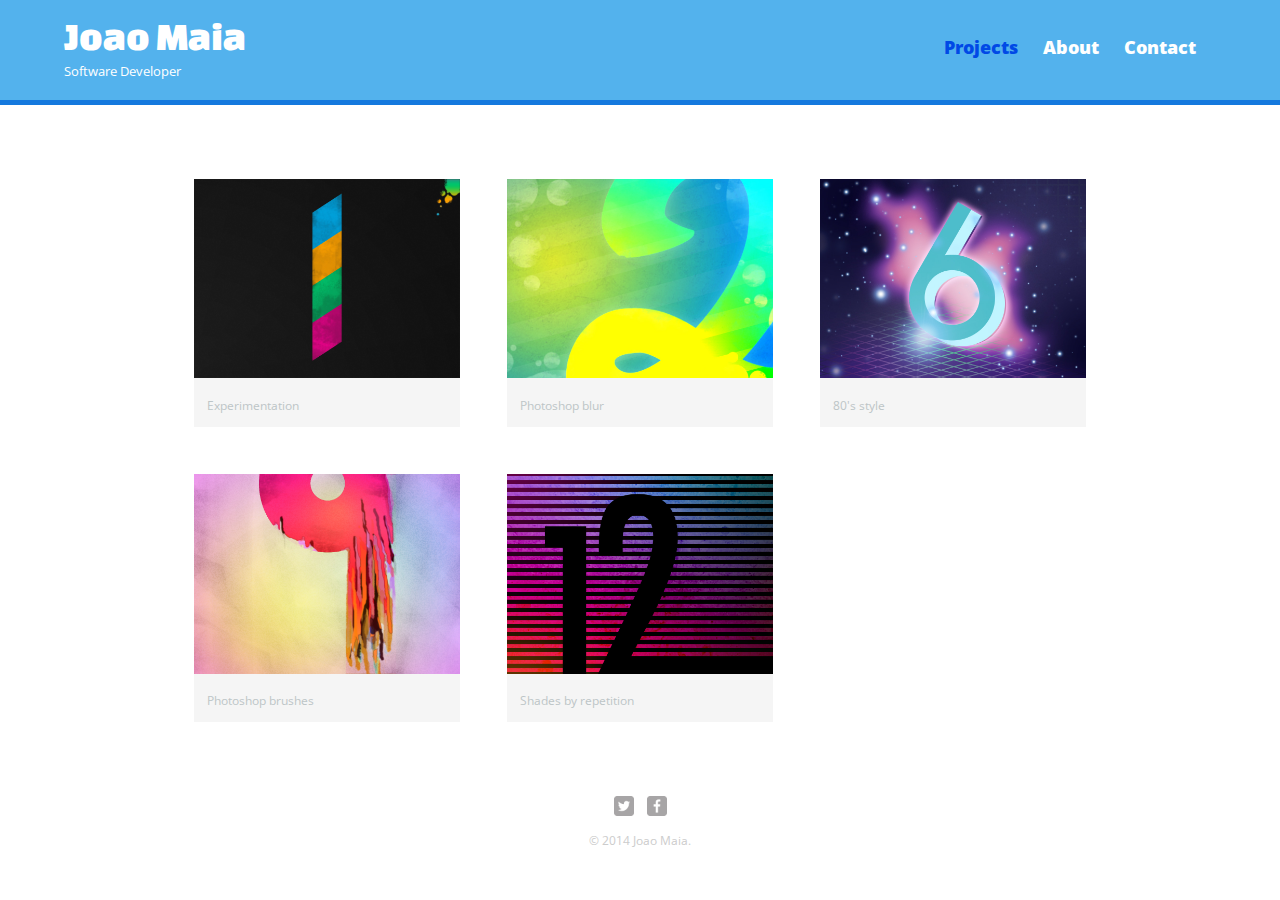
<file: index.html>
<!DOCTYPE html>
<html>
  <head>
    <meta charset="utf-8">
    <title>Joao Maia | Developer</title>
    <link rel="stylesheet" href="css/normalize.css">
    <link href='http://fonts.googleapis.com/css?family=Changa+One%7COpen+Sans:400italic,700italic,400,700,800' rel='stylesheet' type='text/css' >
    <link rel="stylesheet" href="css/main.css">
    <link rel="stylesheet" href="css/responsive.css">
    <meta name="viewport" content="width=device-width, initial-scale=1.0">
  </head>
  <body>
    <header>
      <a href="index.html" id="logo">
        <h1>Joao Maia</h1>
        <h2>Software Developer</h2>
      </a>
      <nav>
        <ul>
          <li><a href="index.html" class="selected">Projects</a></li>
          <li><a href="about.html">About</a></li>
          <li><a href="contact.html">Contact</a></li>
        </ul>
      </nav>
    </header>
    <div id="wrapper">
        <section>
          <ul id="gallery">
            <li>
              <a href="Image/numbers-01.jpg">
                <img src="Image/numbers-01.jpg" alt="">
                <p>Experimentation</p>
              </a>
            </li>
            <li>
              <a href="Image/numbers-02.jpg">
                <img src="Image/numbers-02.jpg" alt="">
                <p>Photoshop blur</p>
              </a>
            </li>
            <li>
              <a href="Image/numbers-06.jpg">
                <img src="Image/numbers-06.jpg" alt="">
                <p>80's style</p>
              </a>
            </li>
            <li>
              <a href="Image/numbers-09.jpg">
                <img src="Image/numbers-09.jpg" alt="">
                <p>Photoshop brushes</p>
              </a>
            </li>
            <li>
              <a href="Image/numbers-12.jpg">
                <img src="Image/numbers-12.jpg" alt="">
                <p>Shades by repetition</p>
              </a>
            </li>
          </ul>
        </section>
        <footer>
          <a href="https://www.twitter.com/john_5414"><img src="Image/twitter-wrap.png" alt="Twitter Logo" class="social-icon"></a>
          <a href="https://www.facebook.com/john5414"><img src="Image/facebook-wrap.png" alt="Facebook Logo" class="social-icon"></a>
          <p>&copy; 2014 Joao Maia.</p>
        </footer>
      </div>
  </body>
</html>
</file>
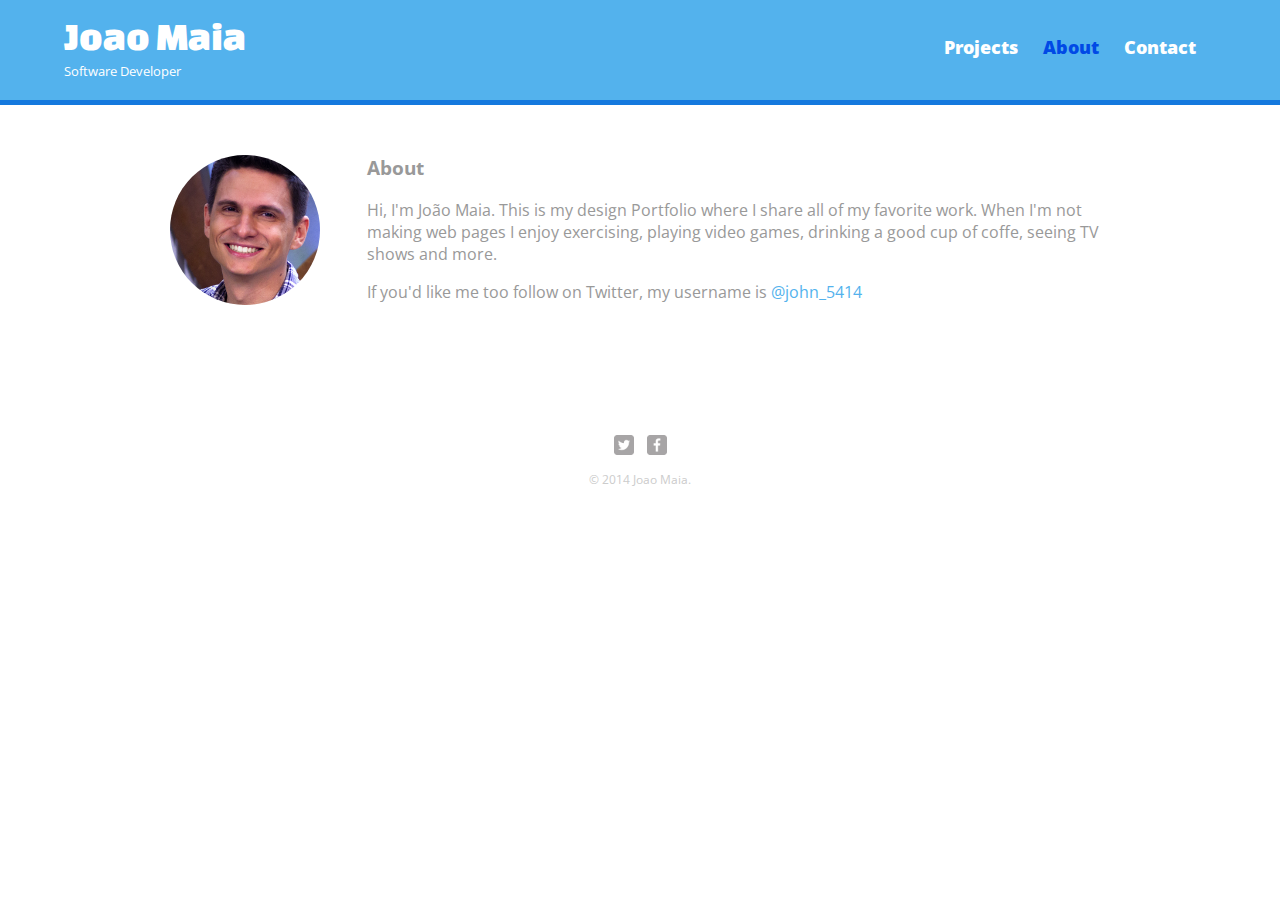
<file: about.html>
<!DOCTYPE html>
<html>
  <head>
    <meta charset="utf-8">
    <title>Joao Maia | Developer</title>
    <link rel="stylesheet" href="css/normalize.css">
    <link href='http://fonts.googleapis.com/css?family=Changa+One|Open+Sans:400italic,700italic,400,700,800' rel='stylesheet' type='text/css'>
    <link rel="stylesheet" href="css/main.css">
    <link rel="stylesheet" href="css/responsive.css">
    <meta name="viewport" content="width=device-width, initial-scale=1.0">

  </head>
  <body>
    <header>
      <a href="index.html" id="logo">
        <h1>Joao Maia</h1>
        <h2>Software Developer</h2>
      </a>
      <nav>
        <ul>
          <li><a href="index.html" >Projects</a></li>
          <li><a href="about.html" class="selected">About</a></li>
          <li><a href="contact.html">Contact</a></li>
        </ul>
      </nav>
    </header>
    <div id="wrapper">
        <section>
          <img src="Image/nick.jpg" alt="Photograph of Joao Maia" class="profile-photo">
          <h3>About</h3>
          <p>Hi, I'm João Maia. This is my design Portfolio where I share all of my favorite work. When I'm not making web pages I enjoy exercising, playing video games, drinking a good cup of coffe, seeing TV shows and more.</p>
        <p>If you'd like me too follow on Twitter, my username is <a href="https://www.twitter.com/john_5414">@john_5414</a></p>
        </section>
        <footer>
          <a href="https://www.twitter.com/john_5414"><img src="Image/twitter-wrap.png" alt="Twitter Logo" class="social-icon"></a>
          <a href="https://www.facebook.com/john5414"><img src="Image/facebook-wrap.png" alt="Facebook Logo" class="social-icon"></a>
          <p>&copy; 2014 Joao Maia.</p>
        </footer>
      </div>
  </body>
</html>
</file>
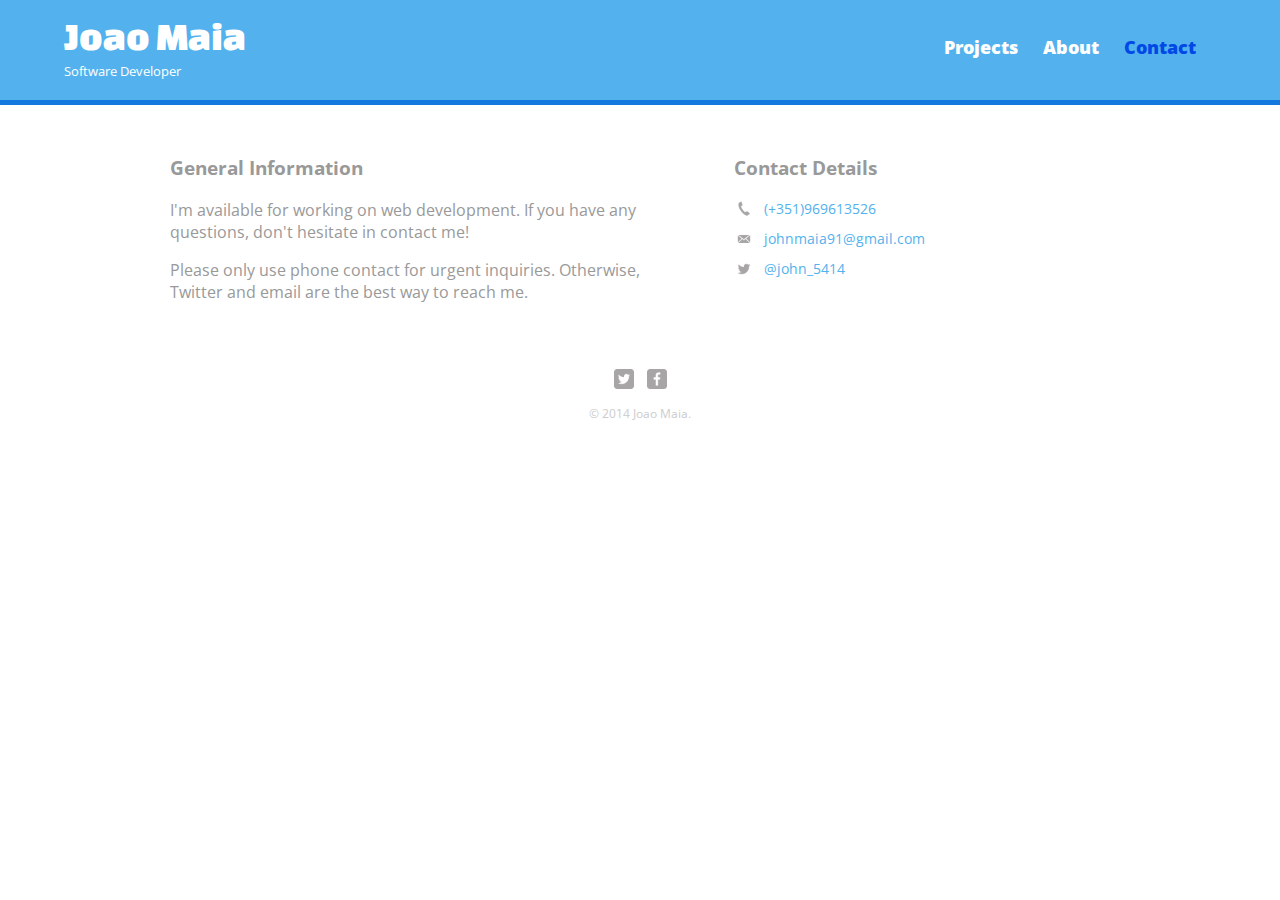
<file: contact.html>
<!DOCTYPE html>
<html>
  <head>
    <meta charset="utf-8">
    <title>Joao Maia | Developer</title>
    <link rel="stylesheet" href="css/normalize.css">
    <link href='http://fonts.googleapis.com/css?family=Changa+One|Open+Sans:400italic,700italic,400,700,800' rel='stylesheet' type='text/css'>
    <link rel="stylesheet" href="css/main.css">
    <link rel="stylesheet" href="css/responsive.css">
    <meta name="viewport" content="width=device-width, initial-scale=1.0">
  </head>
  <body>
    <header>
      <a href="index.html" id="logo">
        <h1>Joao Maia</h1>
        <h2>Software  Developer</h2>
      </a>
      <nav>
        <ul>
          <li><a href="index.html" >Projects</a></li>
          <li><a href="about.html" >About</a></li>
          <li><a href="contact.html" class="selected">Contact</a></li>
        </ul>
      </nav>
    </header>
    <div id="wrapper">
        <section id="primary">
          <h3>General Information</h3>
          <p>I'm available for working on web development. If you have any questions, don't hesitate in contact me!</p>
          <p>Please only use phone contact for urgent inquiries. Otherwise, Twitter and email are the best way to reach me.</p>
        </section>
        <section id="secondary">
          <h3>Contact Details</h3>
          <ul class="contact-info">
            <li class="phone"><a href="tel:+351969613526">(+351)969613526</a></li>
            <li class="mail"><a href="mailto:johnmaia91@gmail.com">johnmaia91@gmail.com</a></li>
            <li class="twitter"><a href="http://twitter.com/intent/tweet?screen_name=john_5414">@john_5414</a></li>
          </ul>
        </section>
        <footer>
          <a href="https://www.twitter.com/john_5414"><img src="Image/twitter-wrap.png" alt="Twitter Logo" class="social-icon"></a>
          <a href="https://www.facebook.com/john5414"><img src="Image/facebook-wrap.png" alt="Facebook Logo" class="social-icon"></a>
          <p>&copy; 2014 Joao Maia.</p>
        </footer>
      </div>
  </body>
</html>
</file>
<file: css/main.css>
/******************
GENERAL
*******************/

body{
  font-family: 'Open Sans', sans-serif;
}

#wrapper {
  max-width: 940px;
  margin: 0 auto;
  padding: 0 5%;
}

a {
  text-decoration: none;
}

img {
  max-width: 100%;
}

h3 {
  margin: 0 0 1em 0;
}

/******************
HEADING
*******************/

header{
  float: left;
  margin: 0 0 30px 0;
  padding: 5px 0 0 0;
  width: 100%;
}

#logo{
  text-align: center;
  margin: 0;
}

h1 {
  font-family: 'Changa One', sans-serif;
  margin: 15px 0;
  font-size: 1.75em;
  font-weight: normal;
  line-height: 0.8em;
}

h2{
  font-size: 0.75em;
  margin: -5px 0 0;
  font-weight: normal;
}



/******************
NAVIGATION
*******************/

nav{
  text-align: center;
  padding: 10px 0;
  margin: 20px 0 0;
}

nav ul{
  list-style: none;
  margin: 0 10px;
  padding: 0;
}

nav li {
  display:inline-block;
}

nav a{
  font-weight: 800;
  padding: 15px 10px;
}

/******************
FOOTER
*******************/

footer{
  font-size: 0.75em;
  text-align: center;
  clear: both;
  padding-top: 50px;
  color: #ccc;
}

.social-icon{
  width: 20px;
  height: 20px;
  margin: 0 5px;
}

/******************
PAGE: PORTFOLIO
*******************/

#gallery{
  margin: 0;
  padding: 0;
  list-style: none;
}

#gallery li{
  float: left;
  width: 45%;
  margin: 2.5%;
  background-color: #f5f5f5;
  color: #bdc3c7;
}

#gallery li a p{
  margin: 0;
  padding: 5%;
  font-size: 0.75em;
  color: #bdc5c7
}

/******************
PAGE: ABOUT
*******************/

.profile-photo{
  display:block;
  max-width:150px;
  margin: 0 auto 30px;
  border-radius: 100%;
}


/******************
PAGE: CONTACT
*******************/

.contact-info{
  list-style: none;
  padding:0;
  margin:0;
  font-size: 0.9em;
}

.contact-info a{
  display: block;
  min-height: 20px;
  background-repeat:no-repeat;
  background-size: 20px 20px;
  padding: 0 0 0 30px;
  margin: 0 0 10px;
}

.contact-info li.phone a {
  background-image: url('../Image/phone.png');
}

.contact-info li.mail a {
  background-image: url('../Image/mail.png');
}

.contact-info li.twitter a {
  background-image: url('../Image/twitter.png');
}

/******************
COLORS
*******************/

/* site body */
body{
  background-color: #fff;
  color: #999;
}

/* blue header */
header {
  background: #53B2ED;
  border-color: #1479DE;
}

/* nav background on mobile */
nav {
  background: #1479DE;
}

/* logo text */
h1, h2{
  color: #fff;
}

a{
  color: #53B2ED;
}

nav a, nav a:visited {
  color: #fff;  
}

/* selected nav link */
nav a.selected, nav a:hover {
  color: #0049E6
}
</file>
<file: css/responsive.css>
@media screen and (min-width: 480px) {
  /******************
  TWO COLUMNS LAYOUT 
  ******************/
  
  #primary {
    width: 50%;
    float: left;
  }
  
  #secondary {
    width: 40%;
    float: right;
  }
  
  /******************
  THREE COLUMNS LAYOUT 
  ******************/
  
  #gallery li{
    width: 28.33333333%;
  }
  
  #gallery li:nth-child(4n){
    clear:left;
  }
  
  
  
  /******************
  PAGE: About 
  ******************/

  .profile-photo{
    float: left;
    margin: 0 5% 80px 0;
  }
}
  

@media screen and (min-width: 660px) {
  
  /******************
  HEADER
  ******************/
  
  nav {
    background: none;
    float: right;
    font-size: 1.125em;
    margin-right: 5%;
    text-align:right;
    width: 45%;
  }
  
  #logo {
    float: left;
    margin-left: 5%;
    text-align:left;
    width: 45%;
  }
  
  h1{
    font-size: 2.5em;
  }
  
  h2{
    font-size: 0.825em;
    margin-bottom: 20px;
  }
  
  header{
    border-bottom: 5px solid #1479DE;
    margin-bottom: 50px; 
  }
  
}
</file>
